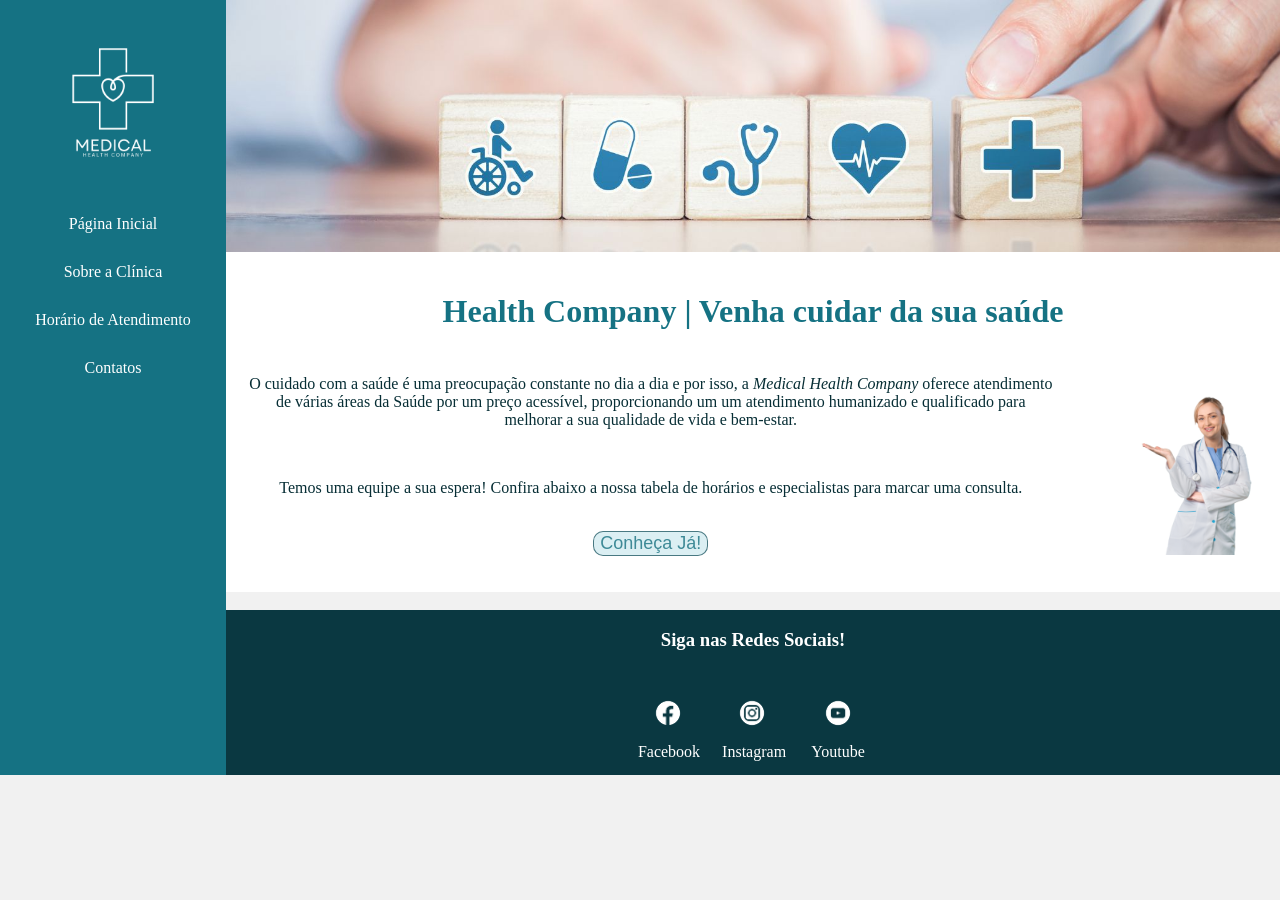
<file: index.html>
<!DOCTYPE html>
<html lang="en">
<head>
    <meta charset="UTF-8">
    <meta http-equiv="X-UA-Compatible" content="IE=edge">
    <meta name="viewport" content="width=device-width, initial-scale=1.0">
    <title>MEDICAL | Health Company</title>
    <link rel="stylesheet" href="base.css">
</head>
<body>
    <div class="wrapper">
        <div class="menu">
            <!-- Aqui vai o seu menu -->
            <a href="index.html">
                <img src="assets/img/logoMedico.png">
            </a>
            <ul>
                <li><a href="index.html">Página Inicial</a></li>
                <li><a href="Sobre.html">Sobre a Clínica</a></li>
                <li><a href="Horario.html">Horário de Atendimento</a></li>
                <li><a href="Contato.html">Contatos</a></li>
            </ul>
        </div>

        <div class="main">
            <div class="header">
                <img src="assets/img/headerPagIni.jpg" alt="Imagem ilustrativa blocos com símbolos de saúde, cadeira de rodas, pílula, estetoscópio, coração, cura">                
                <!-- Aqui vai o seu header -->
            </div>
    
            <div class="content">
                <h1>Health Company | Venha cuidar da sua saúde</h1>
                <table>
                    <tr>
                        <td>
                            <p> O cuidado com a saúde é uma preocupação constante no dia a dia e por isso, a <i>Medical Health Company</i> 
                    oferece atendimento de várias áreas da Saúde por um preço acessível, proporcionando um
                    um atendimento humanizado e qualificado para melhorar a sua qualidade de vida e bem-estar. 
                            </p>
                            <br>    
                            <p> Temos uma equipe a sua espera! Confira abaixo a nossa tabela de horários e especialistas para marcar uma consulta. 
                            </p> 
                            <br>
                            <a href="Horario.html">
                                <button title="Vá para Horário de Atendimento">Conheça Já!</button>
                            </a>
                        </td>
                        <td>
                            <img src="assets/img/medica.png" title="Mais saúde para você!" alt="Imagem ilustrativa de médica apontando para o texto"> 
                        </td>
                    </tr>
                </table>            
                <!-- Aqui vai o seu conteúdo -->
            </div>
        <br>
            <div class="footer">
            <h3>Siga nas Redes Sociais!</h3>
            <table>
                <tr>
                    <td><img src="assets/img/face.png"><a href="https://pt-br.facebook.com/">Facebook</a></td>
                    <td><img src="assets/img/insta.png"><a href="https://www.instagram.com/">Instagram</a></td>
                    <td><img src="assets/img/yt.png"><a href="https://www.youtube.com/?gl=BR&hl=PT">Youtube</a></td>
                </tr>
            </table>
            <!-- Aqui vai o seu rodapé -->
            </div>
        </div>
    </div>
</body>
</html>
</file>
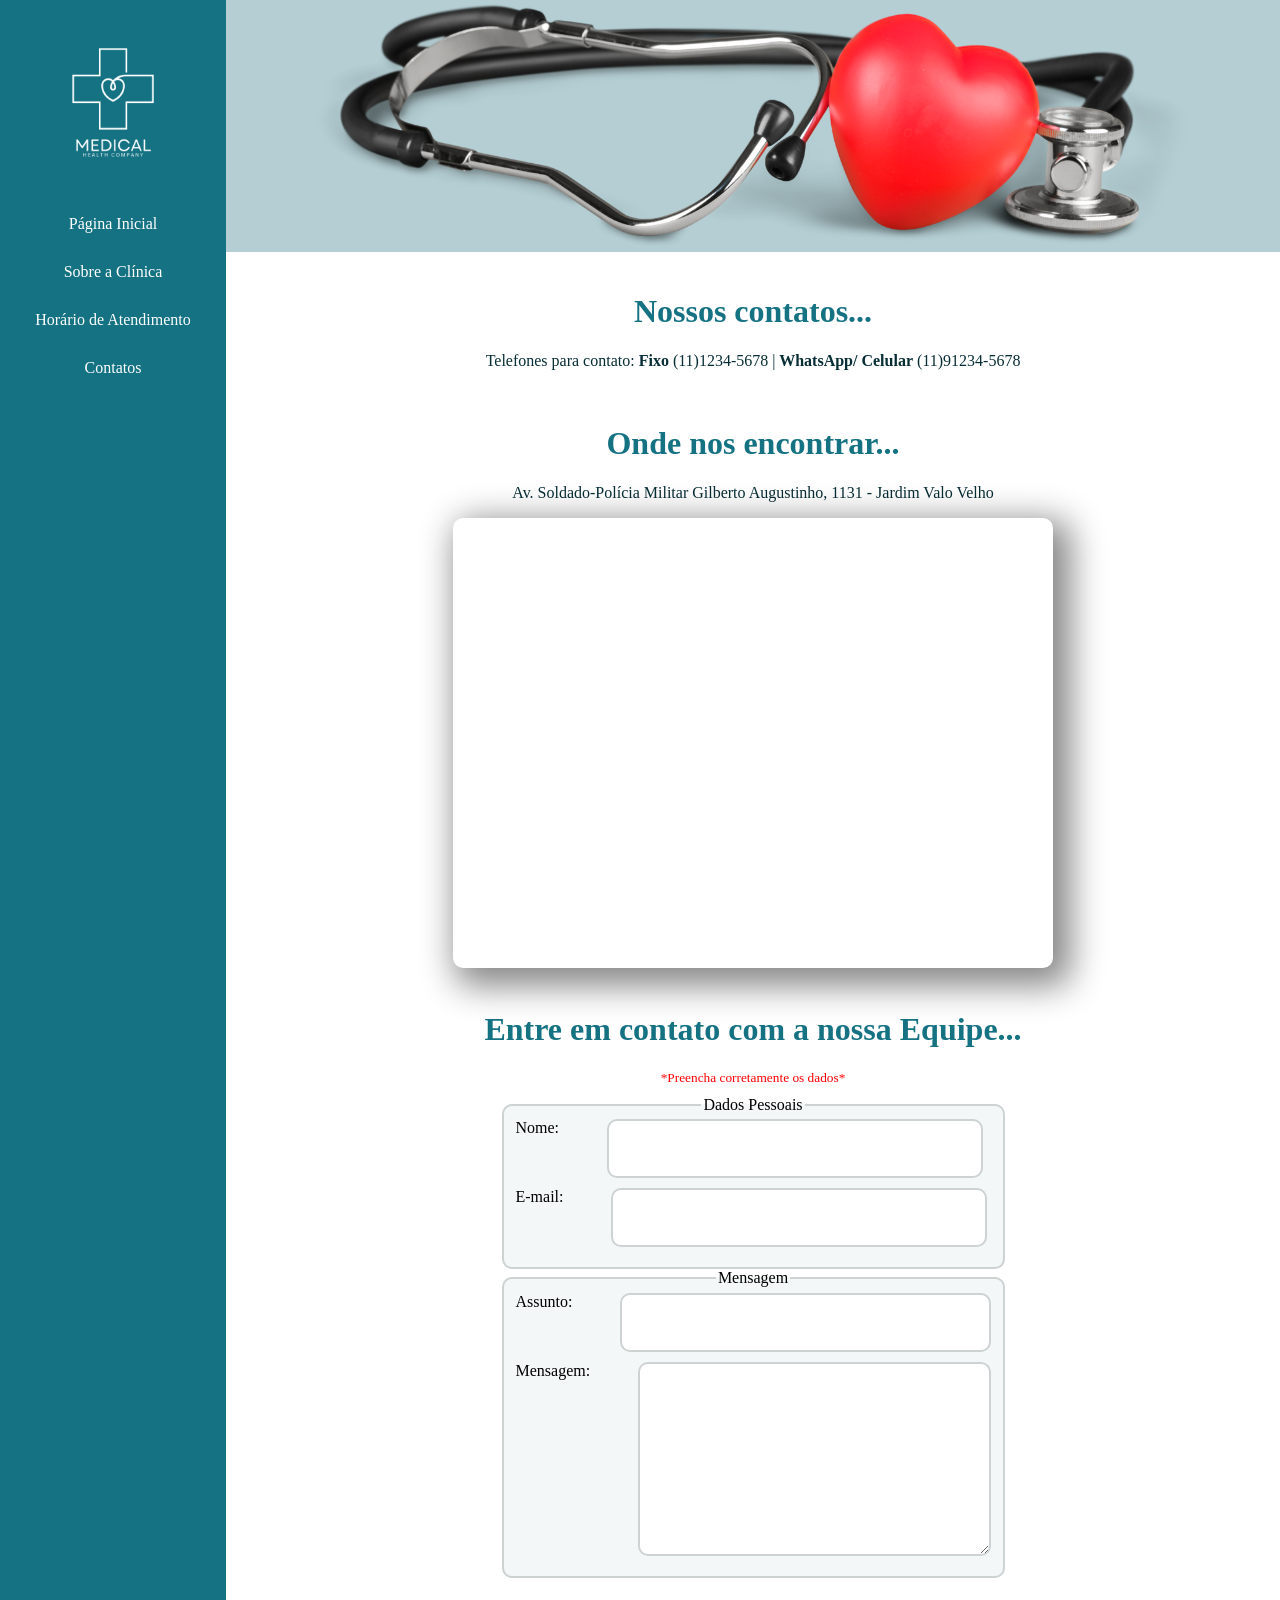
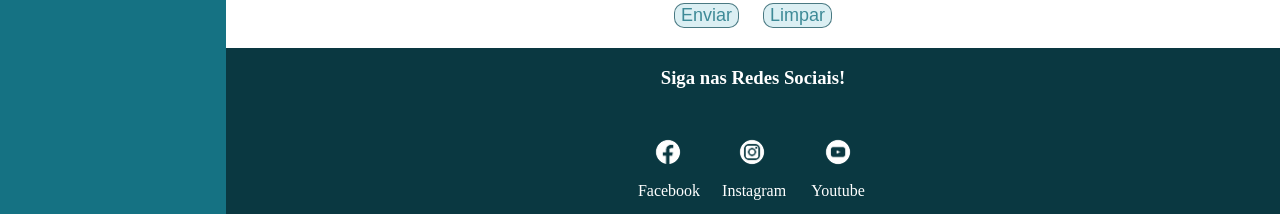
<file: Contato.html>
<!DOCTYPE html>
<html lang="en">
<head>
    <meta charset="UTF-8">
    <meta http-equiv="X-UA-Compatible" content="IE=edge">
    <meta name="viewport" content="width=device-width, initial-scale=1.0">
    <title>MEDICAL | Health Company</title>
    <link rel="stylesheet" href="base.css">
</head>
<body>
    <div class="wrapper">
        <div class="menu">
            <!-- Aqui vai o seu menu -->
            <span>
                <a href="index.html">
                    <img src="assets/img/logoMedico.png">
                </a>
            </span>
            <ul>
                <li><a href="index.html">Página Inicial</a></li>
                <li><a href="Sobre.html">Sobre a Clínica</a></li>
                <li><a href="Horario.html">Horário de Atendimento</a></li>
                <li><a href="Contato.html">Contatos</a></li>
            </ul>
        </div>

        <div class="main">
            <div class="header">
                <img src="assets/img/headerContato.png" alt="Imagem ilustrativa de estetoscópio e coração">                
                <!-- Aqui vai o seu header -->
            </div>
    
            <div class="content">
                <h1>Nossos contatos...</h1>                
                <p>Telefones para contato:<strong> Fixo</strong> (11)1234-5678 |<strong> WhatsApp/ Celular</strong> (11)91234-5678</p>
                <br>
                <h1>Onde nos encontrar...</h1>
                <p>Av. Soldado-Polícia Militar Gilberto Augustinho, 1131 - Jardim Valo Velho</p>
                <div class="iframe">
                    <iframe src="https://www.google.com/maps/embed?pb=!1m18!1m12!1m3!1d3653.459277034088!2d-46.80377928255614!3d-23.695287600000004!2m3!1f0!2f0!3f0!3m2!1i1024!2i768!4f13.1!3m3!1m2!1s0x94ce52e937a30595%3A0x293a3bdab5c86690!2sAv.%20Soldado-Pol%C3%ADcia%20Militar%20Gilberto%20Augustinho%2C%201131%20-%20Jardim%20Valo%20Velho%2C%20Itapecerica%20da%20Serra%20-%20SP%2C%2006856-570!5e0!3m2!1spt-BR!2sbr!4v1676852016706!5m2!1spt-BR!2sbr" width="600" height="450" allowfullscreen="" loading="lazy" referrerpolicy="no-referrer-when-downgrade"></iframe>
                </div>
                <br>
                <div>
                    <h1>Entre em contato com a nossa Equipe...</h1>
                    <small>*Preencha corretamente os dados*</small>
                </div>
                <div class="form">
                <form>
                    <fieldset>
                        <legend>Dados Pessoais</legend>
                        <div>
                            <label>Nome:</label><input type="name" name="name" id="nome"><br>
                        </div>
                        <div>
                            <label>E-mail:</label> <input type="email" name="email" id="email"><br>
                        </div>                                                
                    </fieldset>
                        <fieldset>
                            <legend>Mensagem</legend>
                            <div>
                                <label>Assunto:</label> <input type="text" name="text" id="assunto"><br>
                            </div>
                            <div>
                                <label>Mensagem:</label>
                                <textarea name="message" id="message" rows="10"></textarea><br>
                            </div>
                        </fieldset>
                        <button type="submit">Enviar</button>
                        <button type="reset">Limpar</button>
                </div>
                </form>
                <!-- Aqui vai o seu conteúdo -->
            </div>
    
            <div class="footer">
                <h3>Siga nas Redes Sociais!</h3>
                <table>
                    <tr>
                        <td><img src="assets/img/face.png"><a href="https://pt-br.facebook.com/">Facebook</a></td>
                        <td><img src="assets/img/insta.png"><a href="https://www.instagram.com/">Instagram</a></td>
                        <td><img src="assets/img/yt.png"><a href="https://www.youtube.com/?gl=BR&hl=PT">Youtube</a></td>
                    </tr>
                </table>
                <!-- Aqui vai o seu rodapé -->
            </div>
        </div>
    </div>
</body>
</html>
</file>
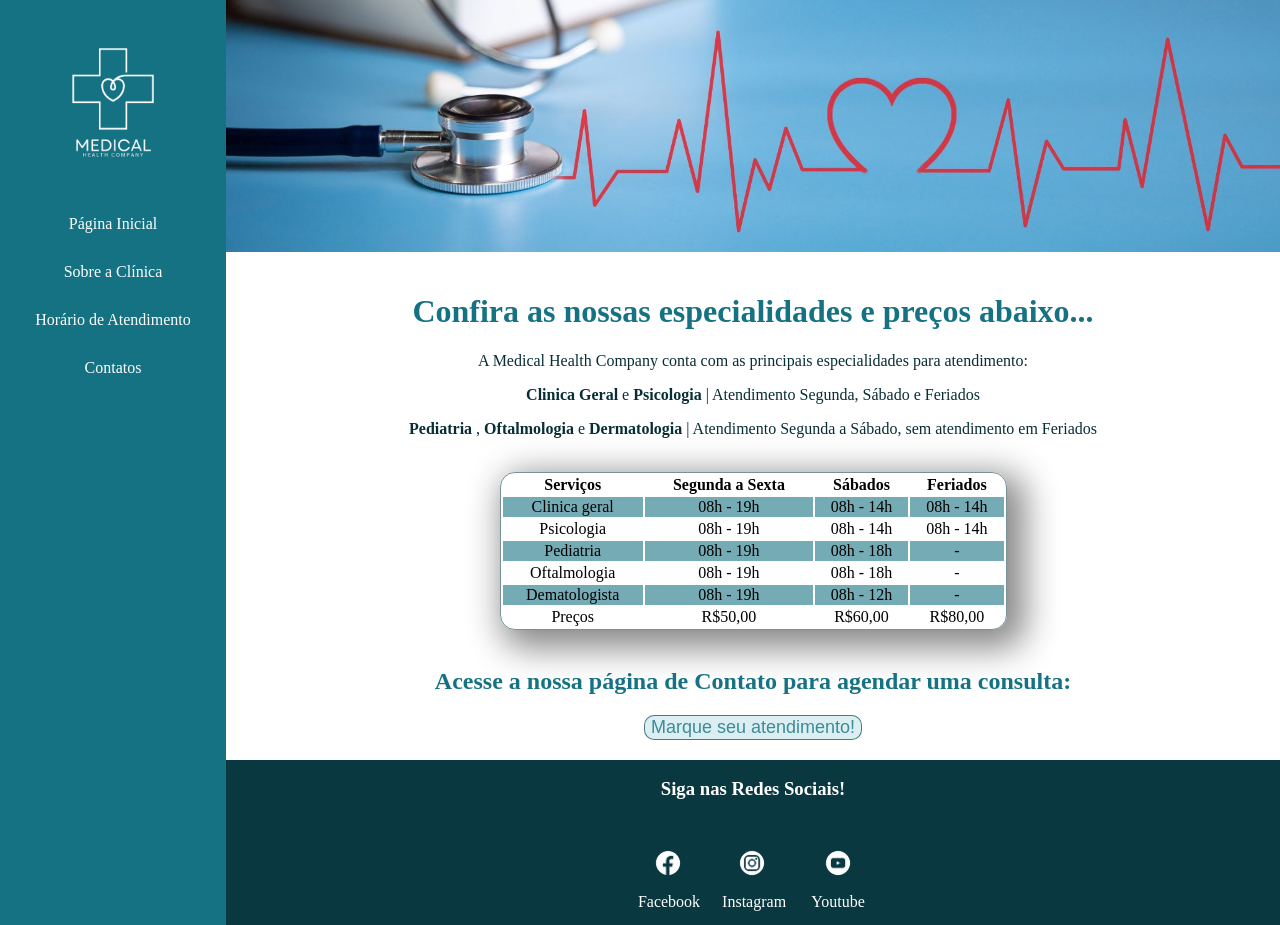
<file: Horario.html>
<!DOCTYPE html>
<html lang="en">
<head>
    <meta charset="UTF-8">
    <meta http-equiv="X-UA-Compatible" content="IE=edge">
    <meta name="viewport" content="width=device-width, initial-scale=1.0">
    <title>MEDICAL | Health Company</title>
    <link rel="stylesheet" href="base.css">
</head>
<body>
    <div class="wrapper">
        <div class="menu">
            <!-- Aqui vai o seu menu -->
            <a href="index.html">
                <img src="assets/img/logoMedico.png">
            </a>
            <ul>
                <li><a href="index.html">Página Inicial</a></li>
                <li><a href="Sobre.html">Sobre a Clínica</a></li>
                <li><a href="Horario.html">Horário de Atendimento</a></li>
                <li><a href="Contato.html">Contatos</a></li>
            </ul>
        </div>

        <div class="main">
            <div class="header">
                <img src="assets/img/headerHorario.jpg" alt="Imagem para ilustrar estetoscópio e batimentos cardíacos">                
                <!-- Aqui vai o seu header -->
            </div>
    
            <div class="content"> 
                <h1>Confira as nossas  especialidades e preços abaixo...</h1>                 
                <p>
                    A Medical Health Company conta com as principais especialidades para atendimento:
                </p>
                <p>
                    <strong>Clinica Geral</strong> e <strong>Psicologia </strong>| Atendimento Segunda, Sábado e Feriados
                </p>                
                <p><strong>Pediatria </strong>, <strong>Oftalmologia</strong> e <strong>Dermatologia</strong>
                    | Atendimento Segunda a Sábado, sem atendimento em Feriados</p>
                <br> 
                <div class="table">             
                    <table summary="Tabela com informações de especialidades disponíveis para atendimento na clínica, horários e preços de acordo com o dia da semana e feriados">
                    <tr>
                        <th>Serviços</th>
                        <th>Segunda a Sexta</th>
                        <th>Sábados</th>
                        <th>Feriados</th>
                    </tr>
                    <tr>
                        <td>Clinica geral</td>
                        <td>08h - 19h</td>
                        <td>08h - 14h</td>
                        <td>08h - 14h</td>
                    </tr>
                    <tr>
                        <td>Psicologia</td>
                        <td>08h - 19h</td>
                        <td>08h - 14h</td>
                        <td>08h - 14h</td>
                    </tr>
                    <tr>
                        <td>Pediatria</td>
                        <td>08h - 19h</td>
                        <td>08h - 18h</td>
                        <td>-</td>
                    </tr>
                    <tr>
                        <td>Oftalmologia</td>
                        <td>08h - 19h</td>
                        <td>08h - 18h</td>
                        <td>-</td>
                    </tr>
                    <tr>
                        <td>Dematologista</td>
                        <td>08h - 19h</td>
                        <td>08h - 12h</td>
                        <td>-</td>
                    </tr>
                    <tr>
                        <td>Preços</td>
                        <td>R$50,00</td>
                        <td>R$60,00</td>
                        <td>R$80,00</td>
                    </tr>
                    </table>
                </div>
                <br>
                <h2>Acesse a nossa página de Contato para agendar uma consulta:</h2>
                <a href="Horario.html">
                    <button>Marque seu atendimento!</button>
                </a>                
                <!-- Aqui vai o seu conteúdo -->
            </div>
    
            <div class="footer">
                <h3>Siga nas Redes Sociais!</h3>
                <table>
                    <tr>
                        <td><img src="assets/img/face.png"><a href="https://pt-br.facebook.com/">Facebook</a></td>
                        <td><img src="assets/img/insta.png"><a href="https://www.instagram.com/">Instagram</a></td>
                        <td><img src="assets/img/yt.png"><a href="https://www.youtube.com/?gl=BR&hl=PT">Youtube</a></td>
                    </tr>
                </table>
                <!-- Aqui vai o seu rodapé -->
            </div>
        </div>
    </div>
</body>
</html>
</file>
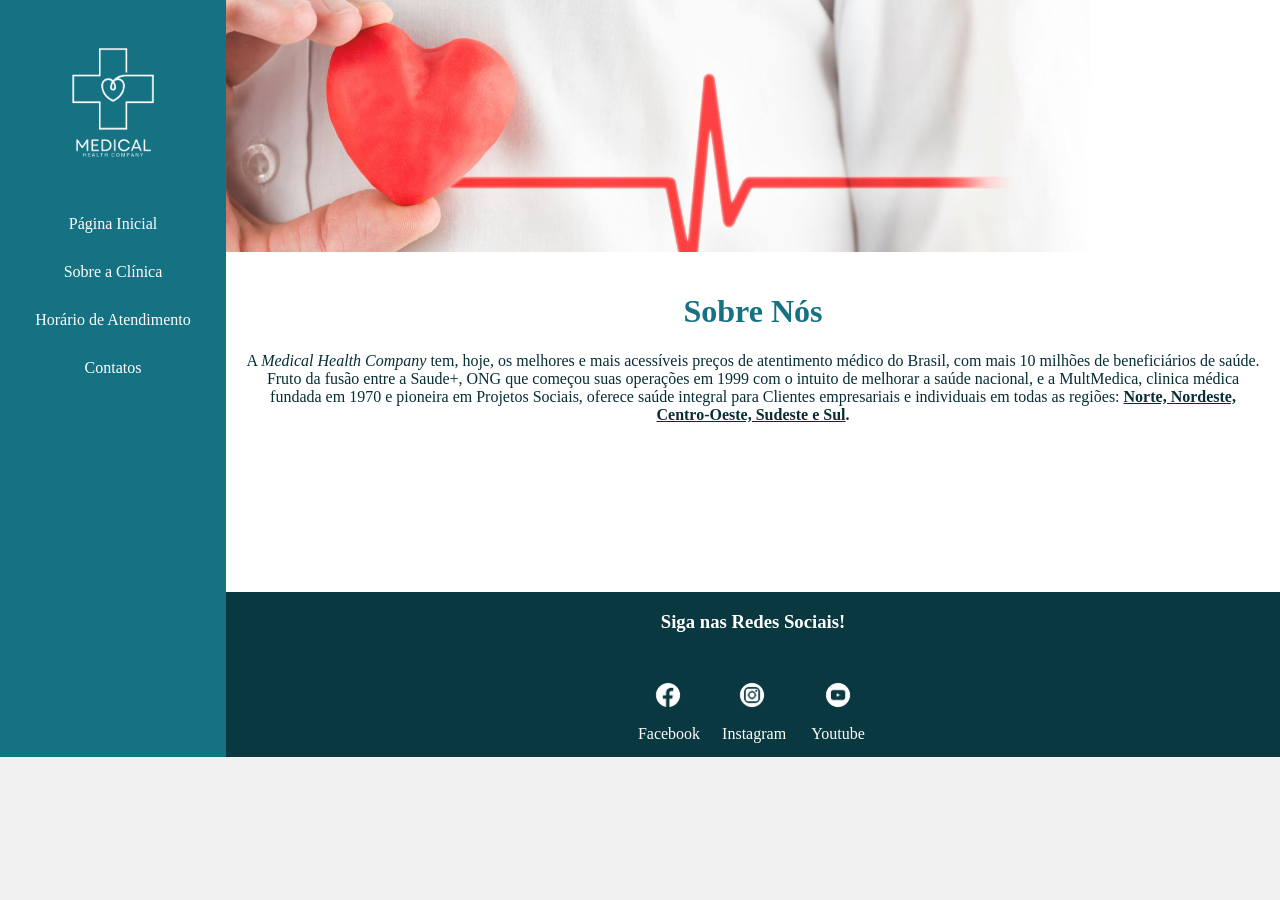
<file: Sobre.html>
<!DOCTYPE html>
<html lang="en">
<head>
    <meta charset="UTF-8">
    <meta http-equiv="X-UA-Compatible" content="IE=edge">
    <meta name="viewport" content="width=device-width, initial-scale=1.0">
    <title>MEDICAL | Health Company</title>
    <link rel="stylesheet" href="base.css">
</head>
<body>
    <div class="wrapper">
        <div class="menu">
            <!-- Aqui vai o seu menu -->
            <a href="index.html">
                <img src="assets/img/logoMedico.png">
            </a>
            <ul>
                <li><a href="index.html">Página Inicial</a></li>
                <li><a href="Sobre.html">Sobre a Clínica</a></li>
                <li><a href="Horario.html">Horário de Atendimento</a></li>
                <li><a href="Contato.html">Contatos</a></li>
            </ul>
        </div>

        <div class="main">
            <div class="header">
                <img src="assets/img/headerSobre.jpg" title="Imagem de coração e saúde" alt="Imagem para ilustrar batimentos cardiácos">                
                <!-- Aqui vai o seu header -->
            </div>
    
            <div class="content">
                <h1>Sobre Nós</h1>
                <p>A <i>Medical Health Company</i> tem, hoje, os melhores e mais acessíveis preços de atentimento médico do Brasil, 
                    com mais 10 milhões de beneficiários de saúde. Fruto da fusão entre a Saude+, 
                    ONG que começou suas operações em 1999 com o intuito de melhorar a saúde nacional, e a MultMedica, 
                    clinica médica fundada em 1970 e pioneira em Projetos Sociais, oferece saúde integral 
                    para Clientes empresariais e individuais em todas as regiões: 
                    <strong><u>Norte, Nordeste, Centro-Oeste, Sudeste e Sul</u>.</strong>
                </p>
                <!-- Aqui vai o seu conteúdo -->
            </div>
    
            <div class="footer">
                <h3>Siga nas Redes Sociais!</h3>
                <table>
                    <tr>
                        <td><img src="assets/img/face.png"><a href="https://pt-br.facebook.com/">Facebook</a></td>
                        <td><img src="assets/img/insta.png"><a href="https://www.instagram.com/">Instagram</a></td>
                        <td><img src="assets/img/yt.png"><a href="https://www.youtube.com/?gl=BR&hl=PT">Youtube</a></td>
                    </tr>
                </table>
                <!-- Aqui vai o seu rodapé -->
            </div>
        </div>
    </div>
</body>
</html>
</file>
<file: base.css>
html, body {
    margin: 0;
}
body {
    background-color: #f1f1f1;
    display: flex;
    justify-content: center;
    font-family: 'Open Sans';
}

.wrapper {
    width: 100%;
    display: flex;
    margin: 0 auto;
    background-color: #f1f1f1;
}
.main {
    display: flex;
    flex-flow: column;
    width: 85%;
}
.menu {
    width: 15%;
    background-color: #157283;
    padding: 10px 20px 0px;
}
.header {
    background-color: #15738346;
    min-height: 150px;
}
.content {
    background-color: white;
    min-height: 300px;
    padding: 20px;
}
.footer {
    background-color: #0a3841;
    min-height: 150px;
}
/* Adições CSS, estava um pouco enferrujada e tive que pesquisar bastante pra relembrar muita 
coisa do que eu fiz aqui, pois estava tudo ficando desproporcional ao tamanho do site, principalmente as imagens...*/

/*Alterações Menu*/
.menu a{
    color: #fff;
    text-decoration: none;    
}
.menu ul{
    width: 100%;
    margin: 0;
    padding: 0;
    list-style: none;
}
.menu ul li{
    padding-top: 15px;
    padding-bottom: 15px;
    text-align: center;
}
.menu ul li:hover{
    text-decoration: underline;
    background-color: #09343ba1;
    border-radius: 5px;
}
.menu img{
    width: 100%;    
}

/*Alterações Header*/
.header img{
    width: 100%;
    height: 100%;
}
/*Alterações Content*/
.content h1,h2{
    color: #157283;
    text-align: center;
}
.content p{
    color: #072e35;
    text-align: center;
}
.content table{
    margin: 0;
    padding: 0;
    text-align: center;
}
.content table img{
    width: 100%;
}
.content a {
    display: block; /*Tive que pesquisar muito pra centralizar esse botão :clown_face:*/
    text-align: center;
    align-content: center;
}
.content a button, button{
    background-color: #cae8eead;
    color: #3e8a97;
    border:1px solid #0b4752b2;
    border-radius: 10px;
    font-family: 'Trebuchet MS', 'Lucida Sans Unicode', 'Lucida Grande', 'Lucida Sans', Arial, sans-serif;
    font-size: large;
    text-decoration: none;   
    cursor: pointer;

}
/*Alterações Footer*/
.footer{
    text-align: center;
    color: #fff;
}
.footer table{
    width: 100%;
    align-content: center;
    margin: 0;
    padding: 0;
    align-content: center;
    text-align: center;
}
.footer table tr{
    display: inline;
    cursor: pointer;
}
.footer  table td{
    padding: 10px;
    margin: 10px;
}
.footer img{
    width: 60px;
    display: flex;
    margin: 0;
    padding: 0;
}
.footer a{
    color: #fff;
    text-decoration: none;    
}
/*Adição*/
.table table{
    width: 50%;
    text-align: center;
    align-content: center;    
    margin-left: 25%;
    border: 1px solid #0a38418c;
    border-radius: 15px;
    -webkit-box-shadow: 10px 10px 34px 8px rgba(0,0,0,0.75);
    -moz-box-shadow: 10px 10px 34px 8px rgba(0,0,0,0.75);
    box-shadow: 10px 10px 34px 8px rgba(0, 0, 0, 0.473);
}
.table tr:nth-child(even){
    background-color: #3e8a97b6;
}
.table tr:hover td{
    background-color: #072e35;
    color: #f1f1f1;
}
.iframe{
    display: block;
    text-align: center;
    align-content: center;
}
.iframe iframe{
    border:0; 
    border-radius: 10px;
    -webkit-box-shadow: 10px 10px 34px 8px rgba(0,0,0,0.75);
    -moz-box-shadow: 10px 10px 34px 8px rgba(0,0,0,0.75);
    box-shadow: 10px 10px 34px 8px rgba(0, 0, 0, 0.473);
}
small{
    color: #f00;    
}
div small{
    margin-bottom: 1%;
    padding: 0;
    display: flex;
    align-items: center;
    text-align: center;
    justify-content: center;
}
form{
    margin: 0;
    padding: 0;  
    width: 50%;    
}
form fieldset{
    border: 2px solid #cdd2d3;
    border-radius: 10px;
    background-color: #f3f7f8;
    
}
form div{
    display: flex;
    margin-bottom: 10px;
}
form input, form textarea{
    outline: unset;
    padding: 20px;
    width:70%;
    margin-left: 10%;
    border: 2px solid #cdd2d3;
    border-radius: 10px;
}
.form{
    display: flex;
    align-items: center;
    justify-content: center;
    text-align: center;
}
.form button{
    margin-top: 5%;
    margin-inline: 10px;
}
</file>
